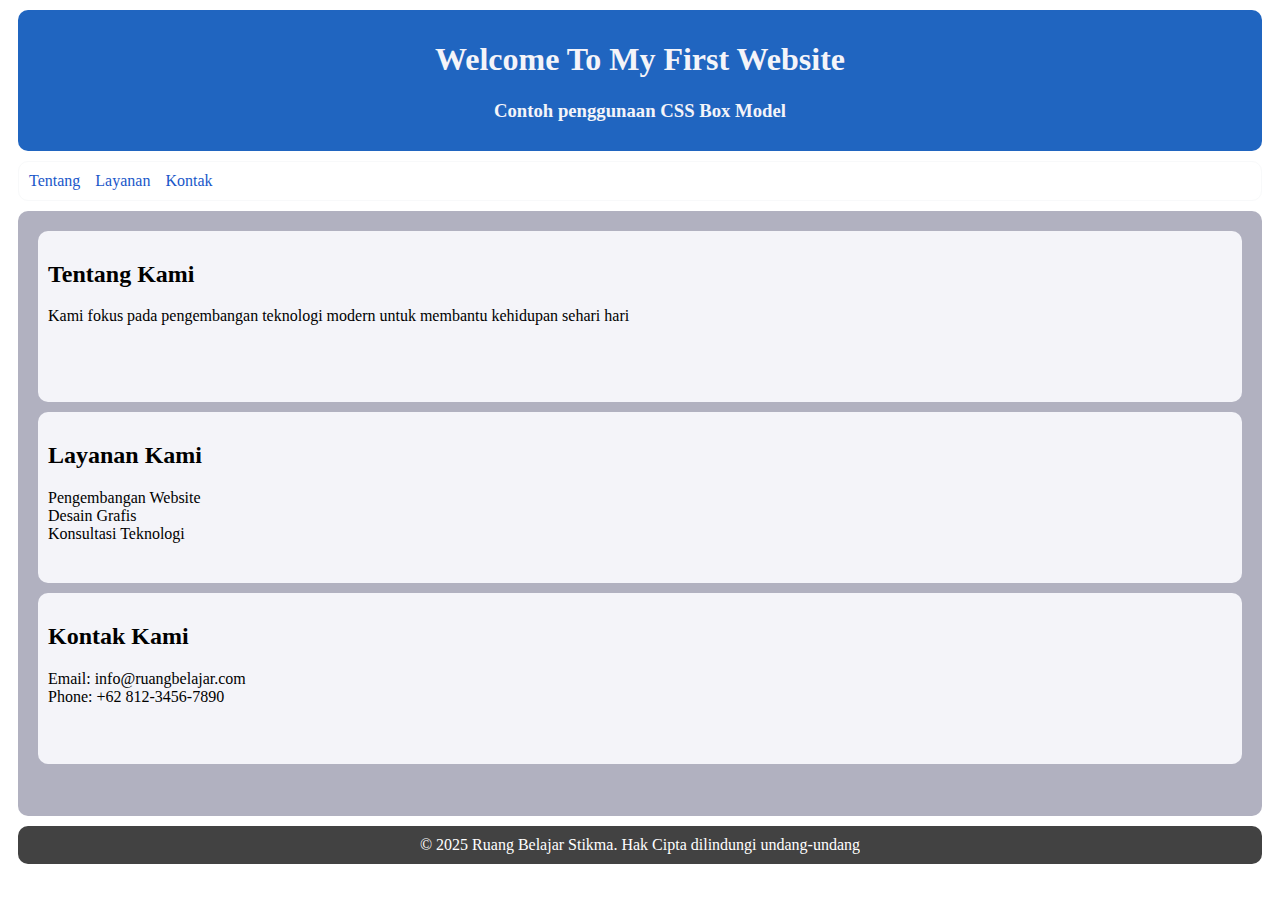
<file: css dasar/index.html>
<!DOCTYPE html>
<html lang="en">
  <head>
    <meta charset="UTF-8" />
    <meta name="viewport" content="width=device-width, initial-scale=1.0" />
    <title>First Website</title>
    <link rel="stylesheet" href="style.css" />
  </head>

  <body>
    <!-- header -->
    <header>
      <h1>Welcome To My First Website</h1>
      <h3>Contoh penggunaan CSS Box Model</h3>
    </header>
    <!-- header end -->

    <!-- nav -->
    <nav>
      <ul>
        <li>Tentang</li>
        <li>Layanan</li>
        <li>Kontak</li>
      </ul>
    </nav>
    <!-- nav end -->

    <!-- main -->
    <main>
      <section>
        <h2>Tentang Kami</h2>
        <p>
          Kami fokus pada pengembangan teknologi modern untuk membantu kehidupan
          sehari hari
        </p>
      </section>
      <section>
        <h2>Layanan Kami</h2>
        <p>Pengembangan Website</p>
        <p>Desain Grafis</p>
        <p>Konsultasi Teknologi</p>
      </section>
      <section>
        <h2>Kontak Kami</h2>
        <p>Email: info@ruangbelajar.com</p>
        <p>Phone: +62 812-3456-7890</p>
      </section>
    </main>
    <!-- main end -->

    <!-- footer -->
    <footer>
      <p>
        &copy; 2025 Ruang Belajar Stikma. Hak Cipta dilindungi undang-undang
      </p>
    </footer>

    <!-- footer end -->
  </body>
</html>
</file>
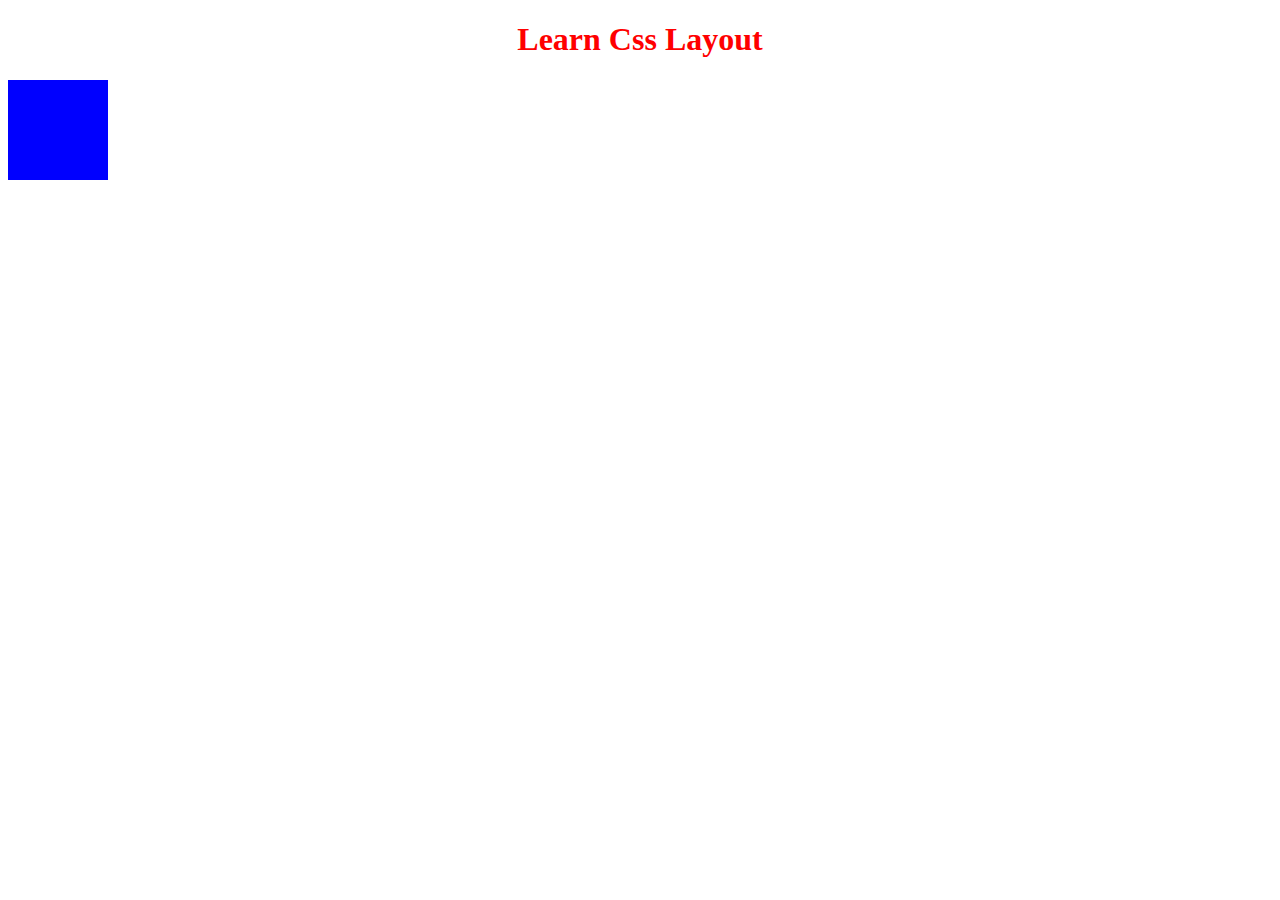
<file: css layouting/index.html>
<!DOCTYPE html>
<html lang="en">
<head>
    <meta charset="UTF-8">
    <meta name="viewport" content="width=device-width, initial-scale=1.0">
    <title>Learn Css Layout</title>
    <link rel="stylesheet" href="style.css">
</head>
<body>
    <h1>Learn Css Layout</h1>
    <div></div>


</body>
</html>
</file>
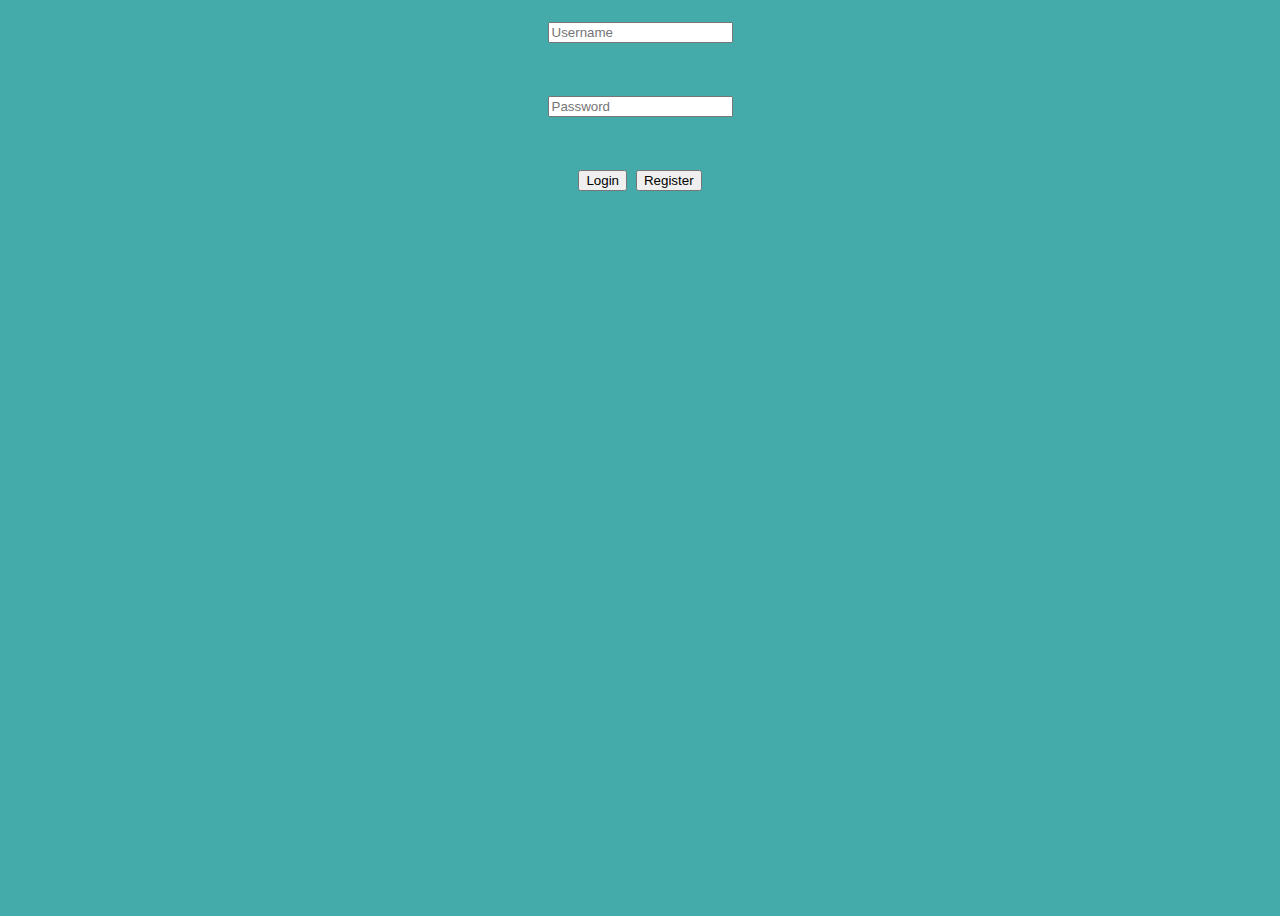
<file: DOM/index.html>
<!DOCTYPE html>
<html lang="en">

<head>
    <meta charset="UTF-8">
    <meta name="viewport" content="width=device-width, initial-scale=1.0">
    <title>Tugas DOM</title>
    <link rel="stylesheet" href="style.css">
</head>

<body>
    <div class="container">

        <!-- Register -->
        <div class="register" id="register">
            <input type="email" placeholder="Email" id="Email"> <br> <br>
            <input type="text" placeholder="Username" id="Username-register"> <br> <br>
            <input type="password" placeholder="Password" id="Password-register"> <br> <br>
        </div>

        <!-- Login -->
        <div class="login" id="login">
            <input type="text" placeholder="Username" id="Username"> <br> <br>
            <input type="password" placeholder="Password" id="Password"> <br> <br>
        </div>

        <!-- Button -->
        <div class=" buttons">
            <button onclick="onLogin()" id="loginbtn">Login</button>
            <button onclick="onLogout()" id="logoutbtn">Logout</button>
            <button onclick="onRegister()" id="registerbtn">Register</button>
        </div>

        <!-- TAMPILAN -->
        <h1 id="ZeeyFx">Login Success</h1>
        <h1 id="try">Minimal punya akun dulu euy :)</h1>
    </div>
<script src="tugas.js"></script>
</body>

</html>
</file>
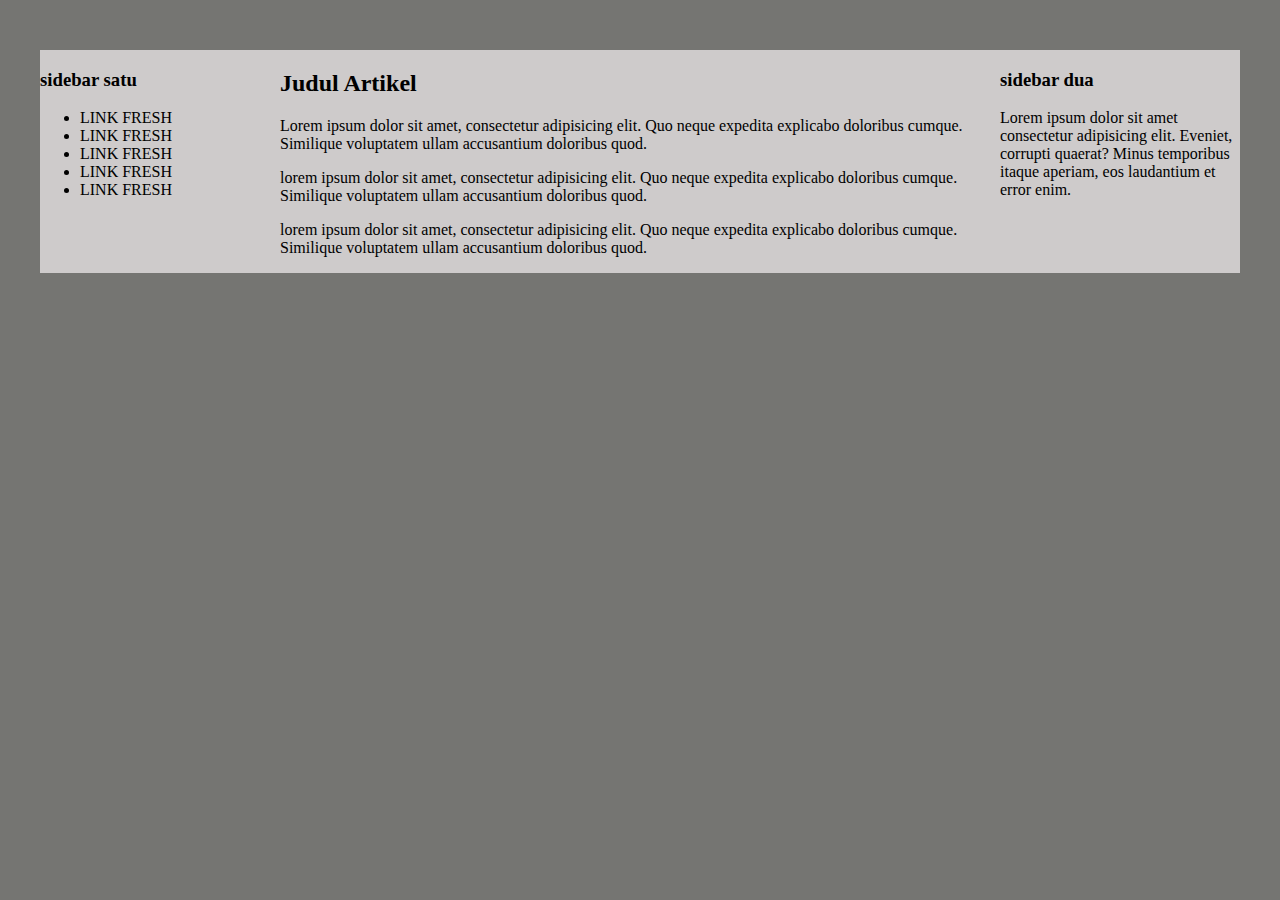
<file: js/index.html>
<!DOCTYPE html>
<html lang="en">

<head>
    <meta charset="UTF-8">
    <meta name="viewport" content="width=device-width, initial-scale=1.0">
    <title>Document</title>
    <link rel="stylesheet" href="style.css">
</head>

<body>
    <div class="container-satu">
        <div class="kolom-utama">
            <h2>Judul Artikel</h2>
            <p>Lorem ipsum dolor sit amet, consectetur adipisicing elit. Quo neque expedita explicabo doloribus cumque.
                Similique voluptatem ullam accusantium doloribus quod.</p>
            <p>lorem ipsum dolor sit amet, consectetur adipisicing elit. Quo neque expedita explicabo doloribus cumque.
                Similique voluptatem ullam accusantium doloribus quod.</p>
            <p>lorem ipsum dolor sit amet, consectetur adipisicing elit. Quo neque expedita explicabo doloribus cumque.
                Similique voluptatem ullam accusantium doloribus quod.</p>
        </div>
        <div class="sidebar-satu">
            <h3>sidebar satu</h3>
            <ul>
                <li href="">LINK FRESH</li>
                <li href="">LINK FRESH</li>
                <li href="">LINK FRESH</li>
                <li href="">LINK FRESH</li>
                <li href="">LINK FRESH</li>
            </ul>
        </div>
        <div class="sidebar-dua">
            <h3>sidebar dua</h3>
            <p>Lorem ipsum dolor sit amet consectetur adipisicing elit. Eveniet, corrupti quaerat? Minus temporibus
                itaque aperiam, eos laudantium et error enim.</p>
        </div>
    </div>

    <script src="main.js"></script>
</body>

</html>
</file>
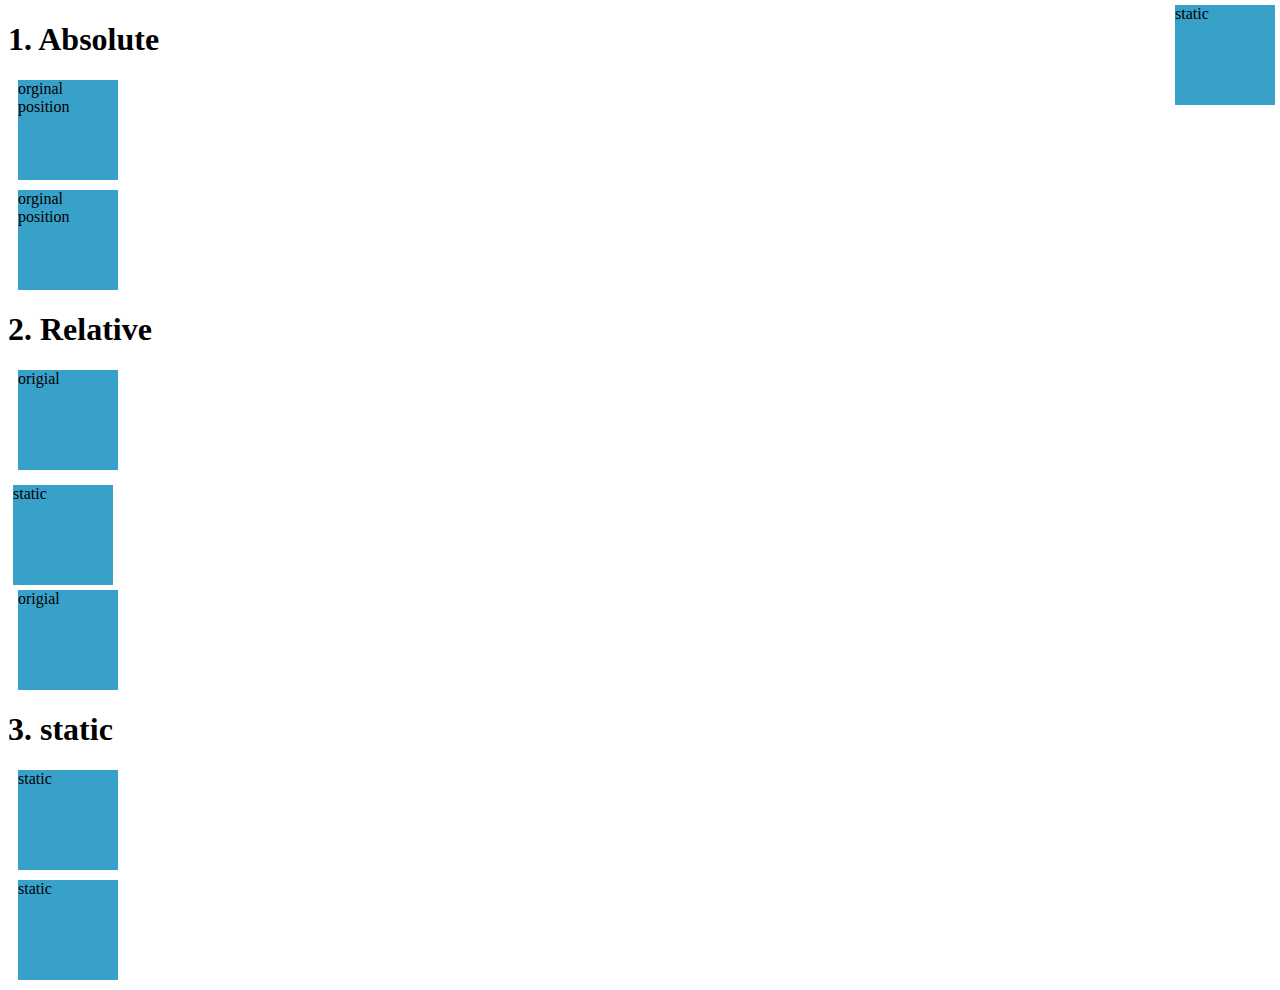
<file: css layouting/css position/index.html>
<!DOCTYPE html>
<html lang="en">
<head>
    <meta charset="UTF-8">
    <meta name="viewport" content="width=device-width, initial-scale=1.0">
    <title>CSS Position</title>
    <link rel="stylesheet" href="style.css">
</head>
<body>
    <h1>1. Absolute</h1>
    <div class="position-Absolute">
        <div class="box-absolute">orginal position</div>
        <div class="box-absolute1">static</div>
        <div class="box-absolute">orginal position</div>
    </div>
    <h1>2. Relative</h1>
    <div class="position-Relative">
        <div class="box-relative">origial</div>
        <div class="box-relativ1">static</div>
        <div class="box-relative">origial</div>
    </div>
    <h1>3. static</h1>
    <div class="position-static">
        <div class="box-static">static</div>
        <div class="box-static">static</div>    
    </div>
</body>
</html>
</file>
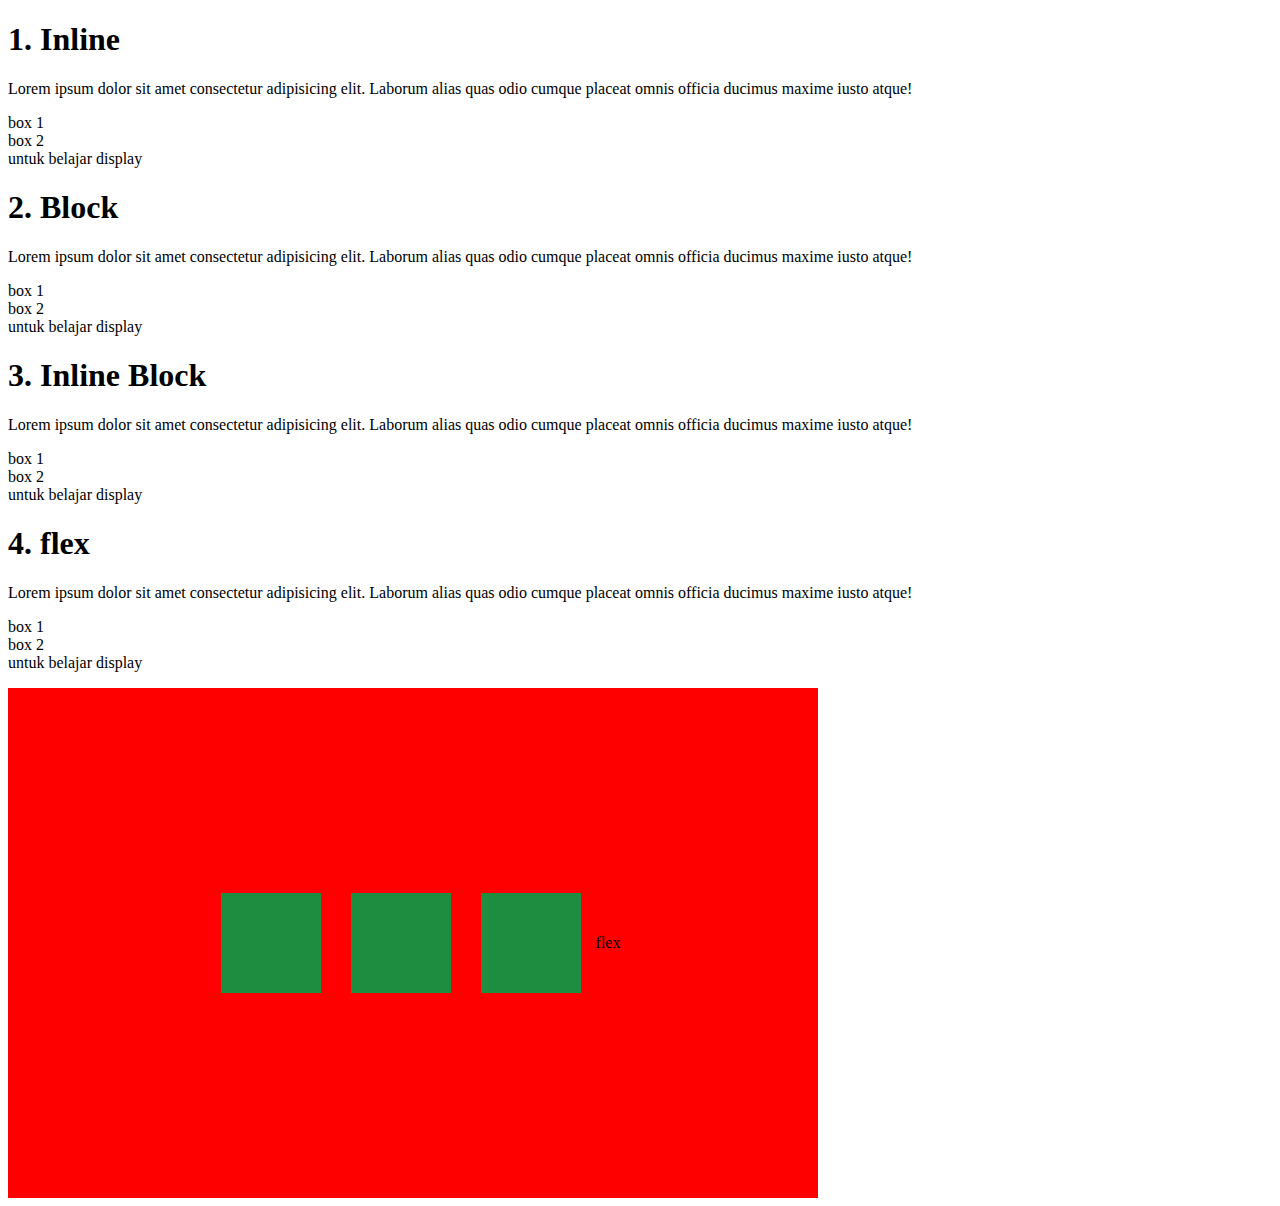
<file: css layouting/display/index.html>
<!DOCTYPE html>
<html lang="en">

<head>
    <meta charset="UTF-8" />
    <meta name="viewport" content="width=device-width, initial-scale=1.0" />
    <title>Document</title>
    <link rel="stylesheet" href="style.css" />
</head>

<body>
    <h1>1. Inline</h1>
    <p>
        Lorem ipsum dolor sit amet consectetur adipisicing elit. Laborum alias
        quas odio cumque placeat omnis officia ducimus maxime iusto atque!
    <div class="box-1">box 1</div>
    <div class="box-1">box 2</div> untuk belajar display
    </p>
    <h1>2. Block</h1>
    <p>
        Lorem ipsum dolor sit amet consectetur adipisicing elit. Laborum alias
        quas odio cumque placeat omnis officia ducimus maxime iusto atque!
    <div class="box-blok">box 1</div>
    <div class="box-blok">box 2</div> untuk belajar display
    </p>
    <h1>3. Inline Block</h1>
    <p>
        Lorem ipsum dolor sit amet consectetur adipisicing elit. Laborum alias
        quas odio cumque placeat omnis officia ducimus maxime iusto atque!
    <div class="box-inline-block">box 1</div>
    <div class="box-inline-block">box 2</div> untuk belajar display
    </p>
    <h1>4. flex</h1>
    <p>
        Lorem ipsum dolor sit amet consectetur adipisicing elit. Laborum alias
        quas odio cumque placeat omnis officia ducimus maxime iusto atque!
    <div class="box-flex">box 1</div>
    <div class="box-flex">box 2</div> untuk belajar display
    </p>

    <div class="container">
        <div class="flexitem"></div>
        <div class="flexitem"></div>
        <div class="flexitem"></div>    flex
    </div>
</body>

</html>
</file>
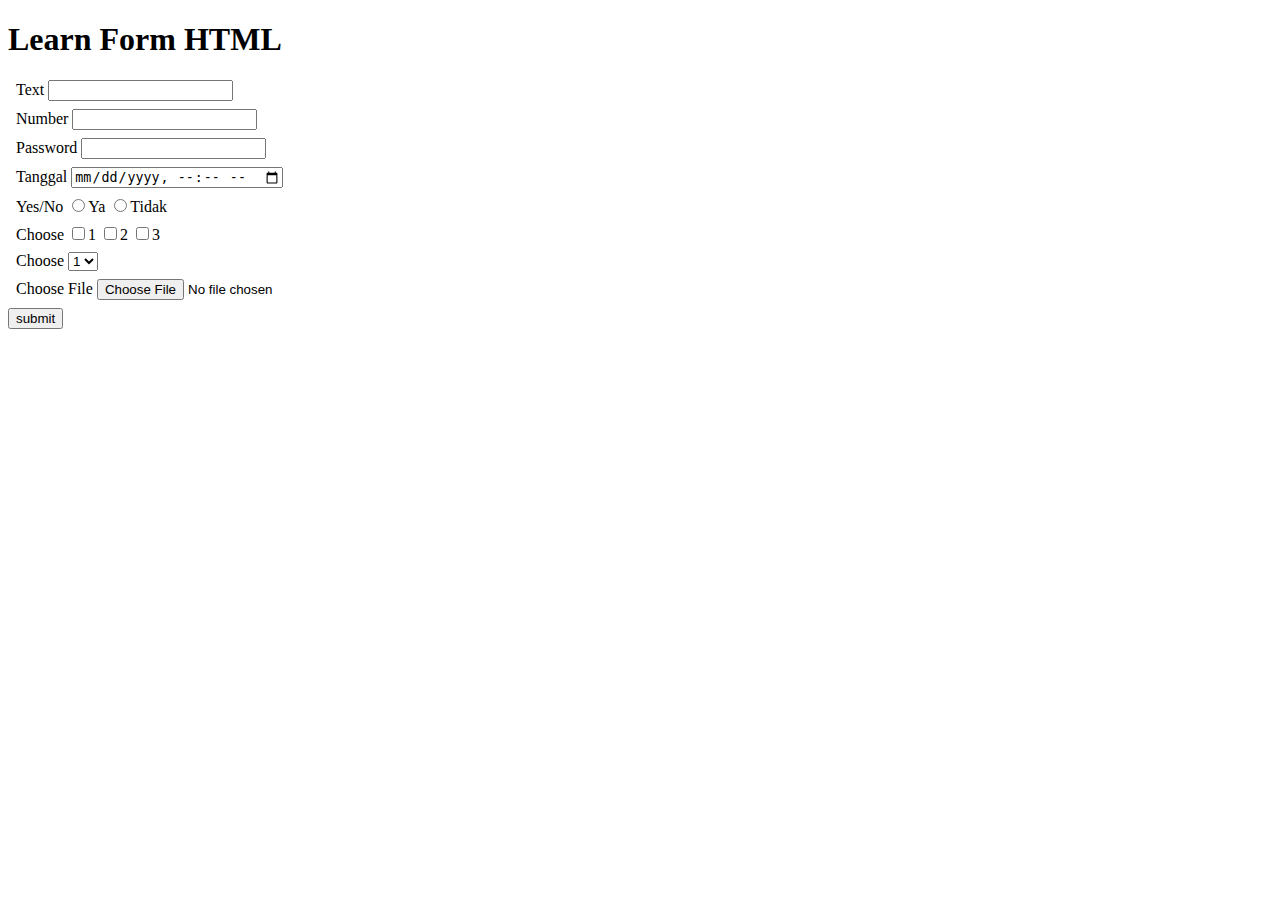
<file: html/form.html>
<!DOCTYPE html>
<html lang="en">
  <head>
    <meta charset="UTF-8" />
    <meta name="viewport" content="width=device-width, initial-scale=1.0" />
    <title>Basic Web Editor</title>
    <style>
      div {
        margin: 8px;
      }
    </style>
  </head>
  <body>
    <h1>Learn Form HTML</h1>

    <form action="" method="get">
      <div>
        <label for="text">Text</label>
        <input type="text" name="text" id="text" />
      </div>

      <div>
        <label for="number">Number</label>
        <input type="number" name="number" id="number" />
      </div>

      <div>
        <label for="password">Password</label>
        <input type="password" name="password" id="password" />
      </div>

      <div>
        <label for="datetime">Tanggal</label>
        <input
          type="datetime-local"
          name="datetime-local"
          id="datetime-local"
        />
      </div>

      <div>
        <label for="radio">Yes/No</label>
        <input type="radio" name="radio" id="radio" /><label for="radio"
          >Ya</label
        >
        <input type="radio" name="radio" id="radio" /><label for="radio"
          >Tidak</label
        >
      </div>

      <div>
        <label for="checkbox">Choose</label>
        <input type="checkbox" name="checkbox" id="checkbox" /><label
          for="checkbox"
          >1</label
        >
        <input type="checkbox" name="checkbox" id="checkbox" /><label
          for="checkbox"
          >2</label
        >
        <input type="checkbox" name="checkbox" id="checkbox" /><label
          for="checkbox"
          >3</label
        >
      </div>

      <div>
        <label for="opt">Choose </label>
        <select name="opt" id="opt">
          <option value="1">1</option>
          <option value="2">2</option>
          <option value="3">3</option>
        </select>
      </div>

      <div>
        <label for="file">Choose File</label>
        <input type="file" name="file" id="file" />
      </div>

      <button type="submit">submit</button>
    </form>
  </body>
</html>
</file>
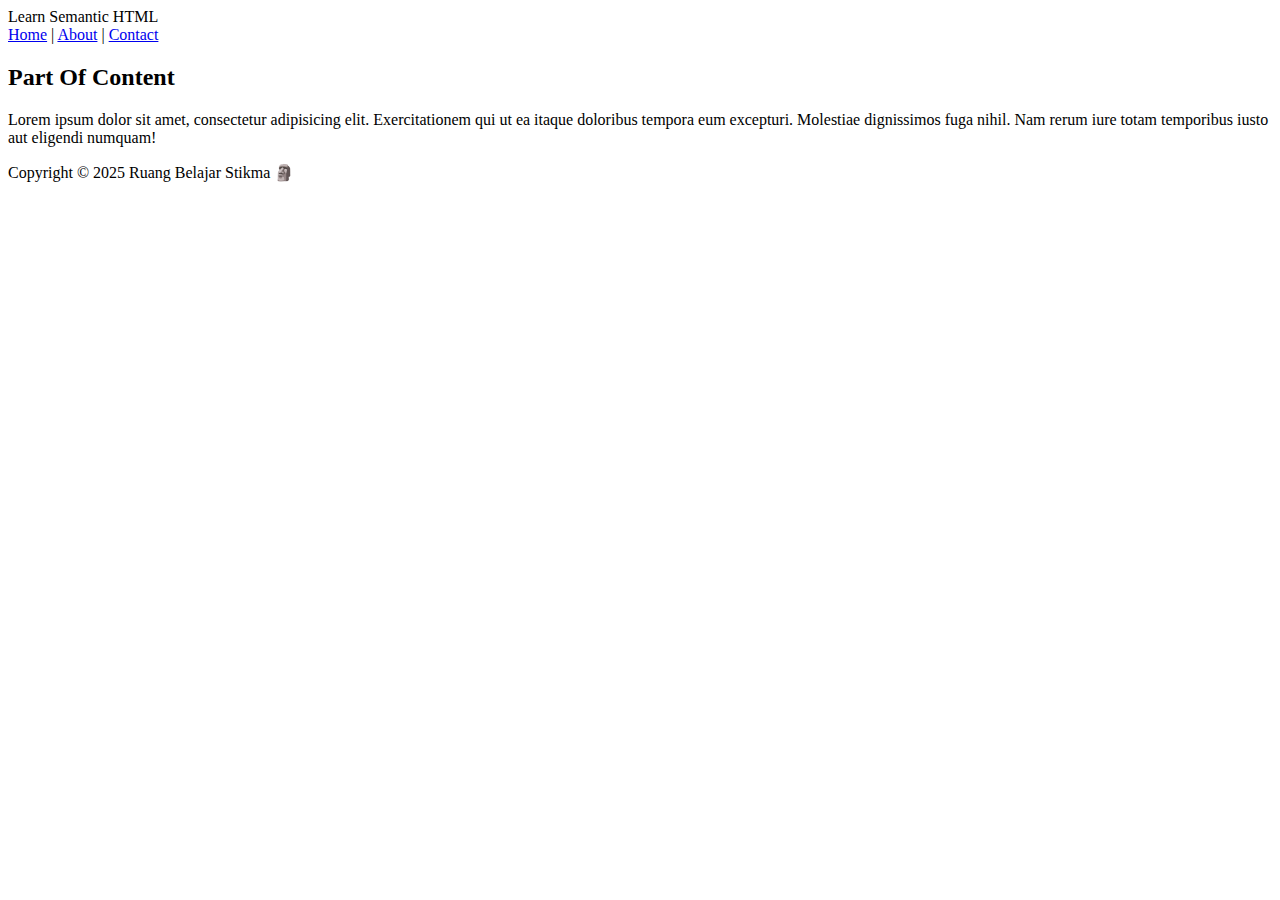
<file: html/layout.html>
<!DOCTYPE html>
<html lang="en">
  <head>
    <meta charset="UTF-8" />
    <meta name="viewport" content="width=device-width, initial-scale=1.0" />
    <title>Semantic HTML</title>
  </head>
  <body>
    <header>Learn Semantic HTML</header>

    <nav>
      <a href="#">Home</a> | <a href="#">About</a> | <a href="#">Contact</a>
    </nav>

    <main>
      <section><h2>Part Of Content</h2></section>
      <section>
        <p>
          Lorem ipsum dolor sit amet, consectetur adipisicing elit.
          Exercitationem qui ut ea itaque doloribus tempora eum excepturi.
          Molestiae dignissimos fuga nihil. Nam rerum iure totam temporibus
          iusto aut eligendi numquam!
        </p>
      </section>
    </main>

    <footer>Copyright &copy; 2025 Ruang Belajar Stikma 🗿</footer>
  </body>
</html>
</file>
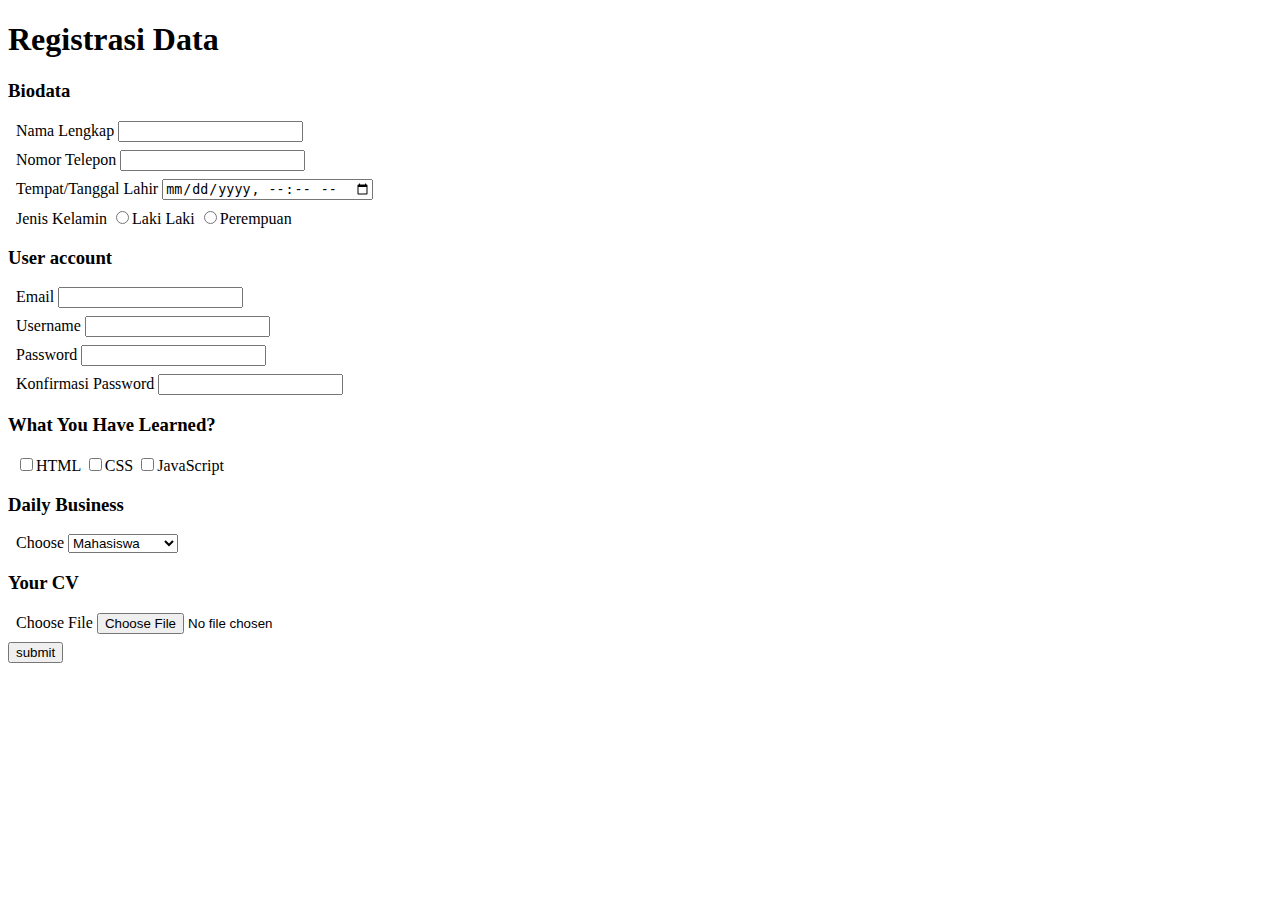
<file: html/tugas 1.html>
<!DOCTYPE html>
<html lang="en">
  <head>
    <meta charset="UTF-8" />
    <meta name="viewport" content="width=device-width, initial-scale=1.0" />
    <title>Basic Web Editor</title>
    <style>
      div {
        margin: 8px;
      }
    </style>
  </head>
  <body>
    <h1>Registrasi Data</h1>

    <h3>Biodata</h3>
    <form action="" method="get">
      <div>
        <label for="text">Nama Lengkap</label>
        <input type="text" name="text" id="text" />
      </div>

      <div>
        <label for="number">Nomor Telepon</label>
        <input type="number" name="number" id="number" />
      </div>

      <div>
        <label for="datetime">Tempat/Tanggal Lahir</label>
        <input
          type="datetime-local"
          name="datetime-local"
          id="datetime-local"
        />
      </div>

      <div>
        <label for="radio">Jenis Kelamin</label>
        <input type="radio" name="radio" id="radio" /><label for="radio"
          >Laki Laki</label
        >
        <input type="radio" name="radio" id="radio" /><label for="radio"
          >Perempuan</label
        >
      </div>

      <h3>User account</h3>
    <form action="" method="get">
      <div>
        <label for="text">Email</label>
        <input type="text" name="text" id="text" />
      </div>

      <div>
        <label for="number">Username</label>
        <input type="number" name="number" id="number" />
      </div>

      <div>
        <label for="password">Password</label>
        <input type="password" name="password" id="password" />
      </div>
      
      <div>
        <label for="password">Konfirmasi Password</label>
        <input type="password" name="password" id="password" />
      </div>

      <h3>What You Have Learned?</h3>
      <div>
        <label for="checkbox"></label>
        <input type="checkbox" name="checkbox" id="checkbox" /><label
          for="checkbox"
          >HTML</label
        >
        <input type="checkbox" name="checkbox" id="checkbox" /><label
          for="checkbox"
          >CSS</label
        >
        <input type="checkbox" name="checkbox" id="checkbox" /><label
          for="checkbox"
          >JavaScript</label
        >
      </div>

      <h3>Daily Business</h3>
      <div>
        <label for="opt">Choose </label>
        <select name="opt" id="opt">
          <option value="1">Mahasiswa</option>
          <option value="2">Pekerja</option>
          <option value="3">Pengangguran</option>
        </select>
      </div>

      <h3>Your CV</h3>
      <div>
        <label for="file">Choose File</label>
        <input type="file" name="file" id="file" />
      </div>

      <button type="submit">submit</button>
    </form>
  </body>
</html>
</file>
<file: css dasar/style.css>
header {
  background-color: rgb(32, 101, 192);
  color: #f4f4f9;
  text-align: center;
  margin: 10px;
  padding: 10px;
  border-radius: 10px;
}

nav  {
  margin: 0px;
  padding: 0px;
}

ul {
  border: 1px solid #f8f9fa;
  margin: 10px;
  padding: 10px;
  border-radius: 10px;
  margin-top: 5px;
  color: rgb(25, 87, 201);
  display: flex;
  gap: 15px;
  list-style-type: none;
}

li:hover {
  color: #000000;
}

li:hover::after {
  position:static;
  content: '';
  display: block;
  padding-bottom: 200px;
  border-bottom: 2px solid #a81c1c;
  transform: scaleX(0.5);
}

p{
  margin: 0;
  padding: 0;
  overflow: hidden;
}

main {
  background-color: #b1b1c0;
  height: 65vh;
  margin: 10px;
  padding: 10px;
  border-radius: 10px;
  /* display: flex; */
}

section {
  background-color: #f4f4f9;
  height: 16.8vh;
  margin: 10px;
  padding: 10px;
  border-radius: 10px;
}

footer {
  background-color: #424242;
  color: white;
  margin: 10px;
  padding: 10px;
  border-radius: 10px;
  display: flex;
  justify-content: center;
}
</file>
<file: css layouting/style.css>
h1 {
    text-align: center;
    color: red;
    font-size: xx-large /* large */
}

h1:hover {
    color: blue;
    transform:  scale(100deg);
    transition: all 1s;
}
div {
    width: 100px;
    height: 100px;
    background-color: blue;
    
}

div:hover {
    background-color: red;
    transition: all 1s;
    transform:  scale(2) rotate(45deg) translateY(45px) skew(45deg);
}
</file>
<file: DOM/style.css>
body {
    background-color: rgb(69, 170, 170);
    font-family: Arial, Helvetica, sans-serif;
}

.container {
    font-size: 2em;
    color: white;
    height: 100vh;
    text-align: center;
}
</file>
<file: js/style.css>
* {
    font-family: Georgia, 'Times New Roman', Times, serif;
}

body {
    margin: 0;
    padding: 0;
    font-family: Arial, Helvetica, sans-serif;
    background-color: rgb(117, 117, 114);
}

.container-satu {
    display: flex;
    background-color: rgb(206, 203, 203);
    width: 1200px;
    margin: 50px auto;
}

.kolom-utama {
    flex: 3; /*setting item*/
    order: 2; /*pindah order*/
}

.sidebar-satu {
    flex: 1;
    order: 1;
}

.sidebar-dua {
    flex: 1;
    order: 3;
}
</file>
<file: css layouting/css position/style.css>
.box-absolute, .box-relative, .box-static {
    width: 100px;
    height: 100px;
    background-color: rgb(56, 161, 202);
    margin: 10px;
}

.box-absolute1 {
    width: 100px;
    height: 100px;
    background-color: rgb(56, 161, 202);
    position: absolute;
    right: 5px;
    top: 5px;
}

.box-relativ1 {
    width: 100px;
    height: 100px;
    background-color: rgb(56, 161, 202);
    position: relative;
    left: 5px;
    top: 5px;

}
</file>
<file: css layouting/display/style.css>
/* div {
    width: 100px;
    height: 100px;
    background-color: rgb(30, 141, 64);
    margin: 10px;
} */

/* .box-1 {
    display: inline;
}

.box-blok {
    display: block;
}

.box-inline-block {
    display: inline-block;
}

.box-flex {
    display: flex;
    justify-content: center;
    align-items: center;
} */

.container {
    display: flex;
    height: 500px;
    width: 800px;
    background-color: rgb(255, 0, 0);
    padding: 5px;
    justify-content:center;
    align-items: center;
}

.flexitem {
    width: 100px;
    height: 100px;
    background-color: rgb(30, 141, 64);
    margin: 15px;
}
</file>
